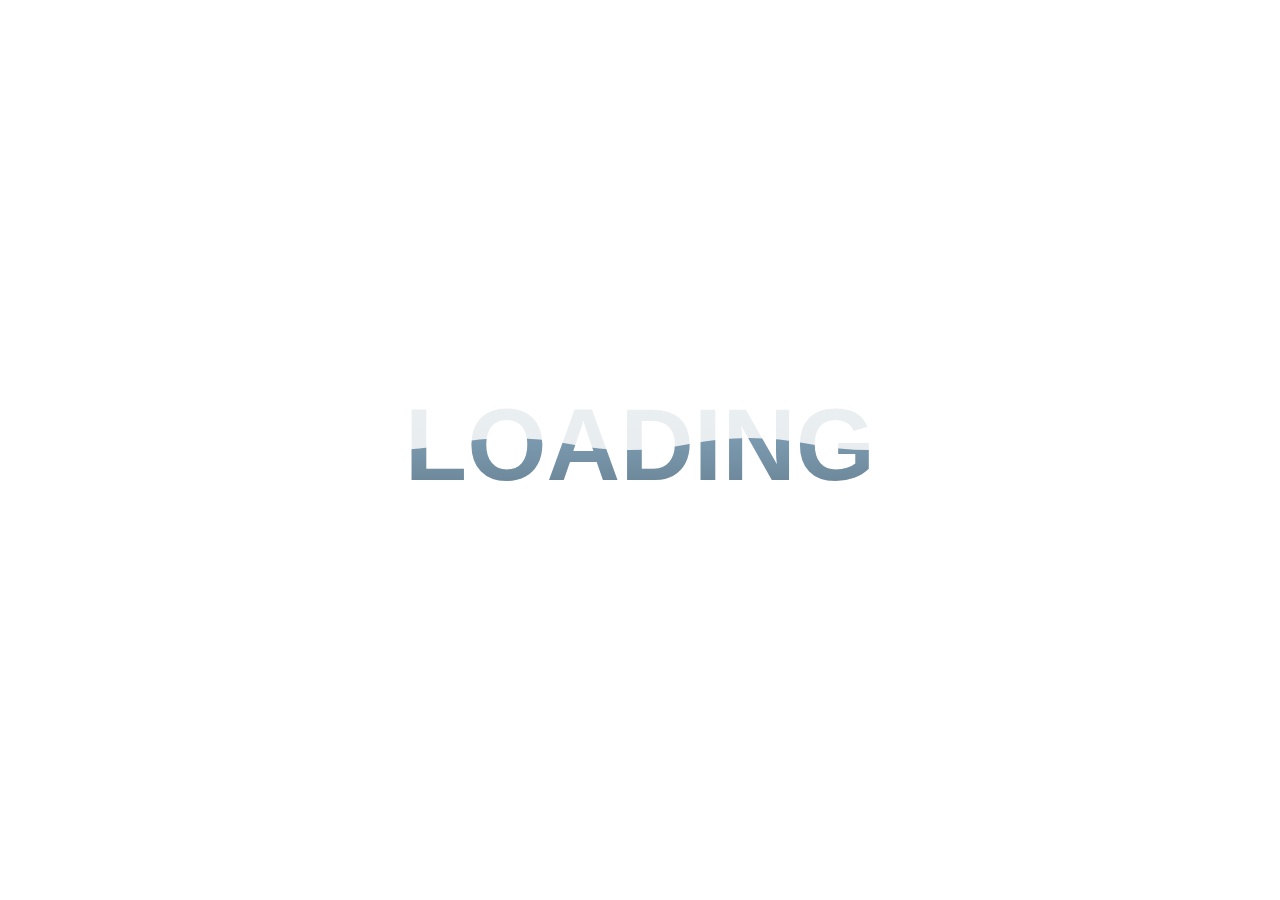
<file: loading.html>
<script type="text/javascript">
    var snd = new Audio("/sound/wood.wav");
</script>
<body onload="snd.play()">
<style>
    body,html{margin:0;padding:0;height:100%;}
body{
  background:url('https://farm9.staticflickr.com/8760/17195790401_ceeeafcddb_o.jpg');
  background-size:cover;
  font-family: 'Cabin Condensed', sans-serif;
  display:flex;
  flex-direction:column;
  justify-content:center;
  align-items:center;
}
svg{font-weight:bold;max-width:600px;height:auto;}
</style>

<svg viewbox="0 0 100 20">
    <defs>
      <linearGradient id="gradient" x1="0" x2="0" y1="0" y2="1">
        <stop offset="5%" stop-color="#326384"/>
        <stop offset="95%" stop-color="#123752"/>
      </linearGradient>
      <pattern id="wave" x="0" y="0" width="120" height="20" patternUnits="userSpaceOnUse">
        <path id="wavePath" d="M-40 9 Q-30 7 -20 9 T0 9 T20 9 T40 9 T60 9 T80 9 T100 9 T120 9 V20 H-40z" mask="url(#mask)" fill="url(#gradient)"> 
          <animateTransform
              attributeName="transform"
              begin="0s"
              dur="1.5s"
              type="translate"
              from="0,0"
              to="40,0"
              repeatCount="indefinite" />
        </path>
      </pattern>
    </defs>
    <text text-anchor="middle" x="50" y="15" font-size="17" fill="url(#wave)"  fill-opacity="0.6">LOADING</text>
    <text text-anchor="middle" x="50" y="15" font-size="17" fill="url(#gradient)" fill-opacity="0.1">LOADING</text>
  </svg>
  <script>
    setTimeout(function(){
       window.location.href = 'index.html';
    }, 5000);
 </script>
 </body>
</file>
